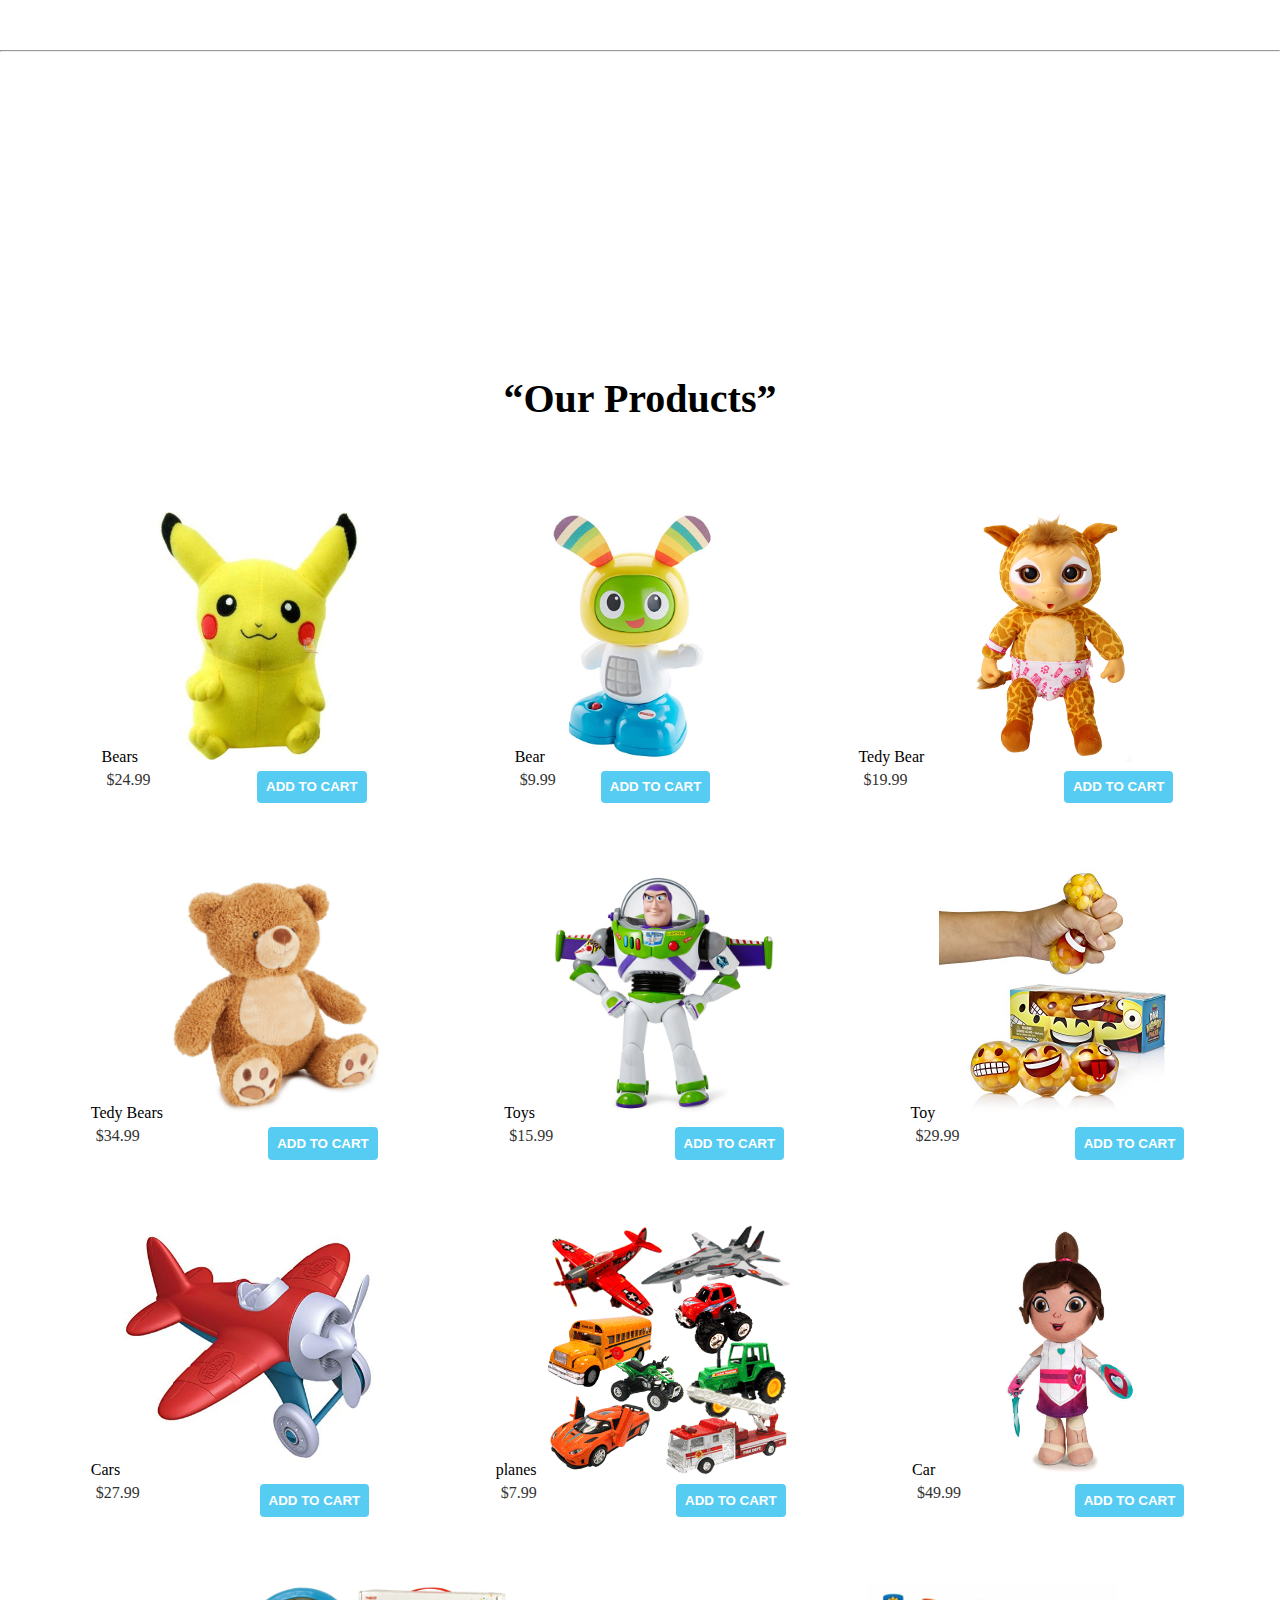
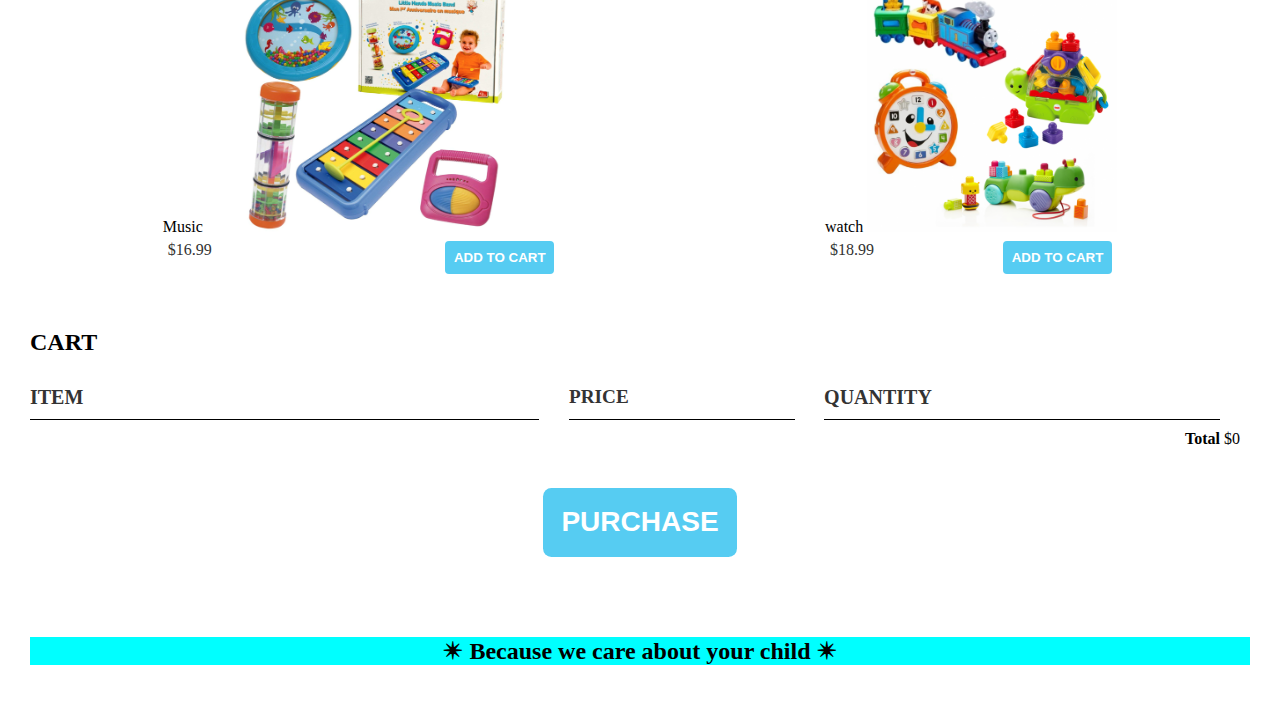
<file: index1.html>
<!DOCTYPE html>
<html lang="en">
<head>
    <meta charset="UTF-8">
    <meta name="viewport" content="width=device-width, initial-scale=1.0">
    <meta http-equiv="X-UA-Compatible" content="ie=edge">
    <title>Komvux Prime Sweden</title>
    <link rel="stylesheet" href="style1.css" />
    
</head>
<body>
    
    <header class="main-header">
        <nav class="main-nav nav">
            <ul>
                <li><a onmouseover="this.style.color ='red';" onmouseout="this.style.color ='white';" href="#">HOME</a></li>
                <li><a onmouseover="this.style.color ='red';" onmouseout="this.style.color ='white';" href="#">ABOUT US</a></li>
                <li><a onmouseover="this.style.color ='red';" onmouseout="this.style.color ='white';" href="#">NEWS</a></li>
                <li><a onmouseover="this.style.color ='red';" onmouseout="this.style.color ='white';" href="#">STORE</a></li>
                <li><a onmouseover="this.style.color ='red';" onmouseout="this.style.color ='white';" href="#">ALL PRODUCTS</a></li>
                <li><a onmouseover="this.style.color ='red';" onmouseout="this.style.color ='white';" href="#">SALES</a></li>
            </ul>
        </nav>
        <hr>

        <div class="name">
            <h1>𝓜𝓐𝓖𝓘𝓒 𝓢𝓣𝓞𝓡𝓔</h1>
            <p>What ever you want...</p>
            <a onmouseover="this.style.color ='red';" onmouseout="this.style.color ='white';" href="#" class="xx">Explore</a>
        </div>
    </header>
    <h1 style="text-align:center; font-size: 40px;"><q>Our Products</q></h1>
    <section class="container1">
        <div class="shop-items">
            <div class="shop-item">
                    <span class="shop-item-title">Bears</span>
                <img class="shop-item-image"
                    src="41VwGotRZsL.jpg">
                <div class="shop-item-details">
                    <span class="shop-item-price">$24.99</span>

                    <button class="btn btn-primary shop-item-button" type="button">ADD TO CART</button>

                </div>
            </div>
            <div class="shop-item">
                <span class="shop-item-title">Bear</span>
                <img class="shop-item-image" src="71fip0OjHPL._SY679_.jpg">
                <div class="shop-item-details">
                    <span class="shop-item-price">$9.99</span>
                    <button class="btn btn-primary shop-item-button" type="button">ADD TO CART</button>
                </div>
            </div>
            <div class="shop-item">
                <span class="shop-item-title">Tedy Bear</span>
                <img class="shop-item-image" src="8569a825-7736-4620-a020-ef13d7ae1352_1.2d6a60abc72ee1c3d6be7793df1f2a53.jpeg">
                <div class="shop-item-details">
                    <span class="shop-item-price">$19.99</span>
                    <button class="btn btn-primary shop-item-button" type="button">ADD TO CART</button>
                </div>
            </div>
            <div class="shop-item">
                <span class="shop-item-title">Tedy Bears</span>
                <img class="shop-item-image" src="05151397_zi_brown.jpg">
                <div class="shop-item-details">
                    <span class="shop-item-price">$34.99</span>
                    <button class="btn btn-primary shop-item-button" type="button">ADD TO CART</button>
                </div>
            </div>
            <div class="shop-item">
                <span class="shop-item-title">Toys</span>
                <img class="shop-item-image" src="DP0822201318245676C.jfif">
                <div class="shop-item-details">
                    <span class="shop-item-price">$15.99</span>
                    <button class="btn btn-primary shop-item-button" type="button">ADD TO CART</button>
                </div>
            </div>
            <div class="shop-item">
                <span class="shop-item-title">Toy</span>
                <img class="shop-item-image" src="Emoji-Stress-Balls-By-YoYa-Toys-DNA-Molecule-Squeezing-Stress-Relief-Fidget-Toy-3-Different-Popular-Smiley-Face-Risk-Free-Sensory-Toys-For-Autism-ADHD-Bad-Habits-More-Pack-of-3-0.jpg">
                <div class="shop-item-details">
                    <span class="shop-item-price">$29.99</span>
                    <button class="btn btn-primary shop-item-button" type="button">ADD TO CART</button>
                </div>
            </div>
            <div class="shop-item">
                <span class="shop-item-title">Cars</span>
                <img class="shop-item-image" src="61q1Cq1IYCL._SX425_.jpg">
                <div class="shop-item-details">
                    <span class="shop-item-price">$27.99</span>
                    <button class="btn btn-primary shop-item-button" type="button">ADD TO CART</button>
                </div>
            </div>
            <div class="shop-item">
                <span class="shop-item-title">planes</span>
                <img class="shop-item-image"
                    src="home-die-cast-toys.gif">
                <div class="shop-item-details">
                    <span class="shop-item-price">$7.99</span>
                    <button class="btn btn-primary shop-item-button" type="button">ADD TO CART</button>
                </div>
            </div>
            <div class="shop-item">
                <span class="shop-item-title">Car</span>
                <img class="shop-item-image"
                    src="img_124701_35d436c43dfb995881d14e0d552e05ae_1.jpg">
                <div class="shop-item-details">
                    <span class="shop-item-price">$49.99</span>
                    <button class="btn btn-primary shop-item-button" type="button">ADD TO CART</button>
                </div>
            </div>
            <div class="shop-item">
                    <span class="shop-item-title">Music</span>
                    <img class="shop-item-image"
                        src="the-best-toys-for-a-two-year-old-10_w800_h800.png">
                    <div class="shop-item-details">
                        <span class="shop-item-price">$16.99</span>
                        <button class="btn btn-primary shop-item-button" type="button">ADD TO CART</button>
                    </div>
                </div>
               
                    <div class="shop-item">
                            <span class="shop-item-title">watch</span>
                            <img class="shop-item-image"
                                src="new-toys-toddler-e1469540978999.png">
                            <div class="shop-item-details">
                                <span class="shop-item-price">$18.99</span>
                                <button class="btn btn-primary shop-item-button" type="button">ADD TO CART</button>
                            </div>
                        </div>
        </div>

        <section class="container content-section">
            <h2 class="section-header">CART</h2>
            <div class="cart-row">
                <span class="cart-item cart-header cart-column">ITEM</span>
                <span class="cart-price cart-header cart-column">PRICE</span>
                <span class="cart-quantity cart-header cart-column">QUANTITY</span>
            </div>
            <div class="cart-items">
            </div>
            <div class="cart-total">
                <strong class="cart-total-title">Total</strong>
                <span class="cart-total-price">$0</span>
            </div>
            <button class="btn btn-primary btn-purchase" type="button">PURCHASE</button>
        </section>
        
        <footer>
                <h2 style="text-align: center; background-color: aqua;">✴ Because we care about your child ✴</h2>
            </footer>
        <script src="app1.js" async></script>
</body>

</html>
</file>
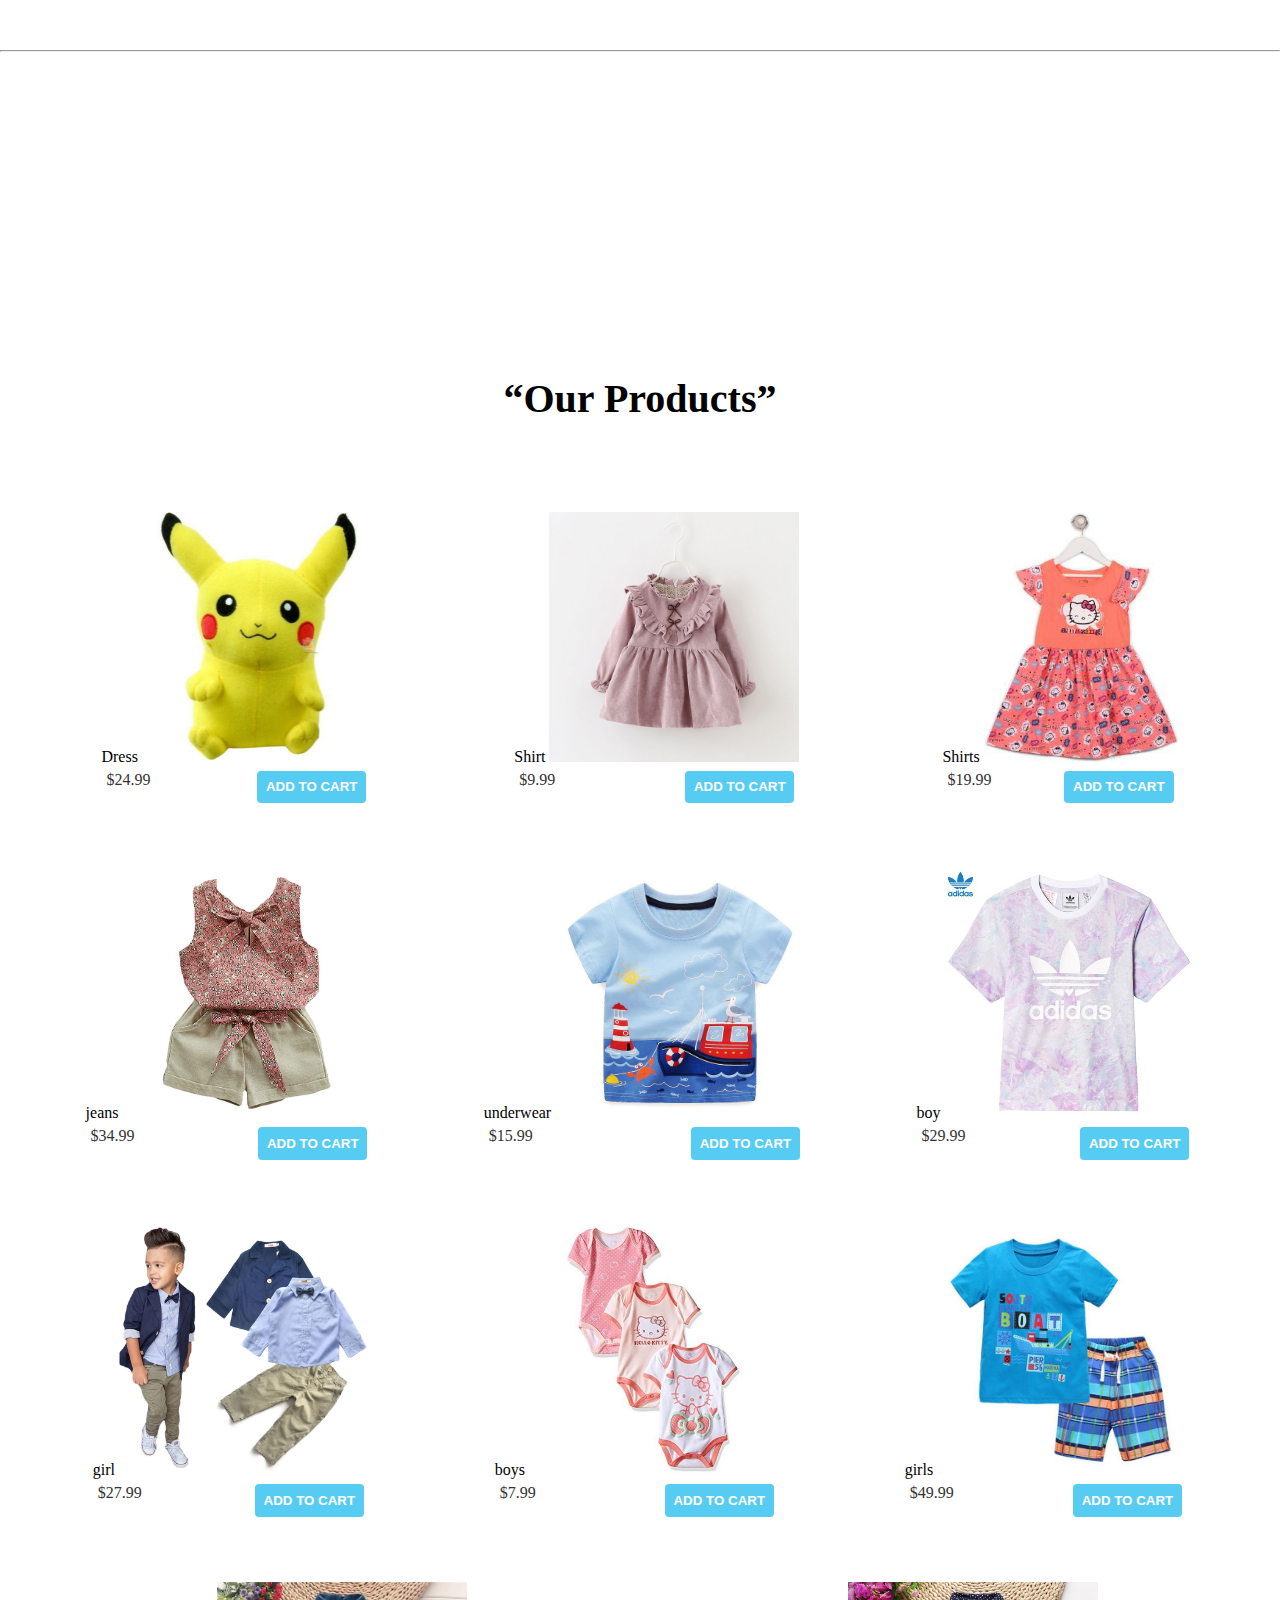
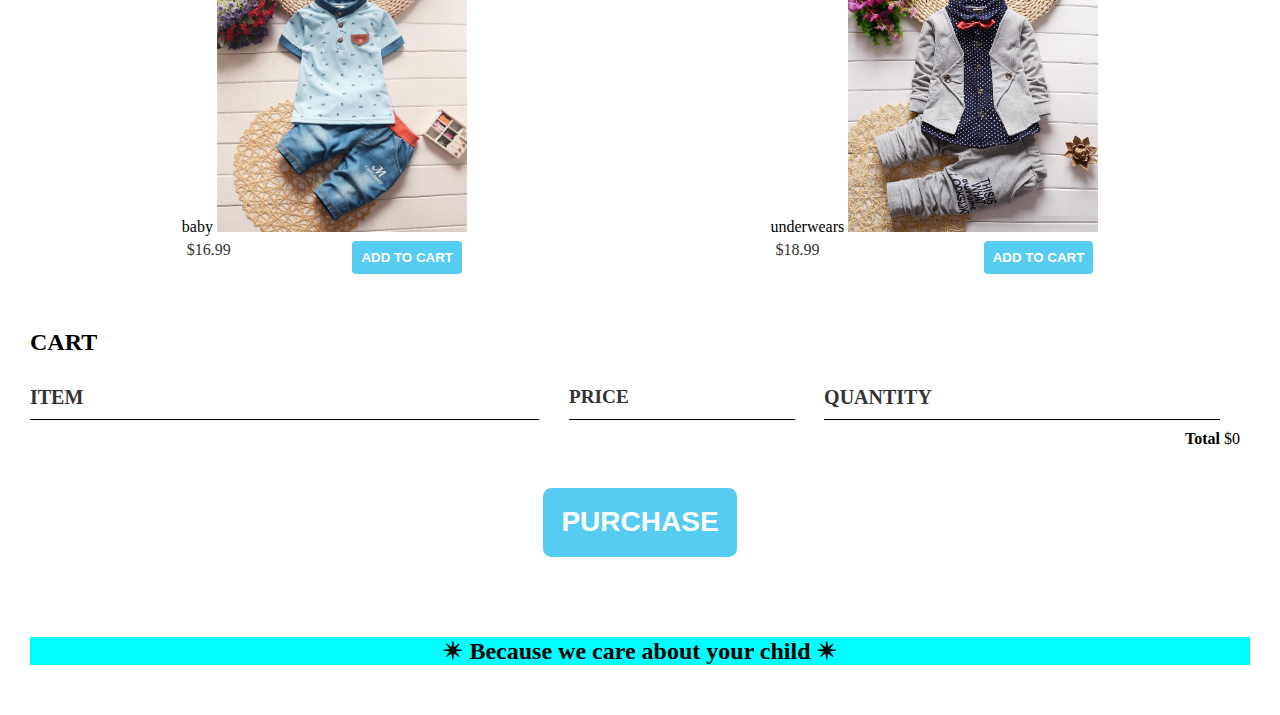
<file: index2.html>
<!DOCTYPE html>
<html lang="en">
<head>
    <meta charset="UTF-8">
    <meta name="viewport" content="width=device-width, initial-scale=1.0">
    <meta http-equiv="X-UA-Compatible" content="ie=edge">
    <title>Komvux Prime Sweden</title>
    <link rel="stylesheet" href="style1.css" />
    
</head>
<body>
    
    <header class="main-header">
        <nav class="main-nav nav">
            <ul>
                <li><a onmouseover="this.style.color ='red';" onmouseout="this.style.color ='white';" href="#">HOME</a></li>
                <li><a onmouseover="this.style.color ='red';" onmouseout="this.style.color ='white';" href="#">ABOUT US</a></li>
                <li><a onmouseover="this.style.color ='red';" onmouseout="this.style.color ='white';" href="#">NEWS</a></li>
                <li><a onmouseover="this.style.color ='red';" onmouseout="this.style.color ='white';" href="#">STORE</a></li>
                <li><a onmouseover="this.style.color ='red';" onmouseout="this.style.color ='white';" href="#">ALL PRODUCTS</a></li>
                <li><a onmouseover="this.style.color ='red';" onmouseout="this.style.color ='white';" href="#">SALES</a></li>
            </ul>
        </nav>
        <hr>

        <div class="name">
            <h1>𝓜𝓐𝓖𝓘𝓒 𝓢𝓣𝓞𝓡𝓔</h1>
            <p>What ever you want...</p>
            <a onmouseover="this.style.color ='red';" onmouseout="this.style.color ='white';" href="#" class="xx">Explore</a>
        </div>
    </header>
    <h1 style="text-align:center; font-size: 40px;"><q>Our Products</q></h1>
    <section class="container1">
        <div class="shop-items">
            <div class="shop-item">
                    <span class="shop-item-title">Dress</span>
                <img class="shop-item-image"
                    src="41VwGotRZsL.jpg">
                <div class="shop-item-details">
                    <span class="shop-item-price">$24.99</span>

                    <button class="btn btn-primary shop-item-button" type="button">ADD TO CART</button>

                </div>
            </div>
            <div class="shop-item">
                <span class="shop-item-title">Shirt</span>
                <img class="shop-item-image" src="2018-autumn-winter-children-Dress-infant-baby-clothes-dress-for-girl-clothing-princess-party-Christmas-dresses_HTB1Y4PhRpXXXXaHaXXXq6xXFXXXI_640_100000.jpg">
                <div class="shop-item-details">
                    <span class="shop-item-price">$9.99</span>
                    <button class="btn btn-primary shop-item-button" type="button">ADD TO CART</button>
                </div>
            </div>
            <div class="shop-item">
                <span class="shop-item-title">Shirts</span>
                <img class="shop-item-image" src="5-6-years-k3088633l-hello-kitty-original-imaf9sc7k4hqpgax.jpeg">
                <div class="shop-item-details">
                    <span class="shop-item-price">$19.99</span>
                    <button class="btn btn-primary shop-item-button" type="button">ADD TO CART</button>
                </div>
            </div>
            <div class="shop-item">
                <span class="shop-item-title">jeans</span>
                <img class="shop-item-image" src="71ITe01lD3L._UX679_.jpg">
                <div class="shop-item-details">
                    <span class="shop-item-price">$34.99</span>
                    <button class="btn btn-primary shop-item-button" type="button">ADD TO CART</button>
                </div>
            </div>
            <div class="shop-item">
                <span class="shop-item-title">underwear</span>
                <img class="shop-item-image" src="Boys-Tops-Summer-2017-Brand-Children-T-shirts-Boys-Clothes-Kids-Tee-Shirt-Fille-100-Cotton_HTB1o8e4oHsTMeJjSszdq6AEupXas_640_100000.jpg">
                <div class="shop-item-details">
                    <span class="shop-item-price">$15.99</span>
                    <button class="btn btn-primary shop-item-button" type="button">ADD TO CART</button>
                </div>
            </div>
            <div class="shop-item">
                <span class="shop-item-title">boy</span>
                <img class="shop-item-image" src="large.jpg">
                <div class="shop-item-details">
                    <span class="shop-item-price">$29.99</span>
                    <button class="btn btn-primary shop-item-button" type="button">ADD TO CART</button>
                </div>
            </div>
            <div class="shop-item">
                <span class="shop-item-title">girl</span>
                <img class="shop-item-image" src="3057798016_71235510.jpg">
                <div class="shop-item-details">
                    <span class="shop-item-price">$27.99</span>
                    <button class="btn btn-primary shop-item-button" type="button">ADD TO CART</button>
                </div>
            </div>
            <div class="shop-item">
                <span class="shop-item-title">boys</span>
                <img class="shop-item-image"
                    src="18_47abe1d7-3287-4f52-a572-807c8092aaa4_large.jpg">
                <div class="shop-item-details">
                    <span class="shop-item-price">$7.99</span>
                    <button class="btn btn-primary shop-item-button" type="button">ADD TO CART</button>
                </div>
            </div>
            <div class="shop-item">
                <span class="shop-item-title">girls</span>
                <img class="shop-item-image"
                    src="Yilaku-Boy-Clothing-Sets-Summer-Boys-Clothes-Children-Clothing-T-shirt-Shorts-Kids-Clothes-Toddler-Boy_473e8dc7-77a9-4513-8b8f-10a49540d4af.jpg">
                <div class="shop-item-details">
                    <span class="shop-item-price">$49.99</span>
                    <button class="btn btn-primary shop-item-button" type="button">ADD TO CART</button>
                </div>
            </div>
            <div class="shop-item">
                    <span class="shop-item-title">baby</span>
                    <img class="shop-item-image"
                        src="bibicola-baby-boys-summer-clothes-newborn-children-clothing-sets-for-boy-short-sleeve-shirts-jeans-boys-clothing-junrong-baby-store-blue-12m-7.jpg">
                    <div class="shop-item-details">
                        <span class="shop-item-price">$16.99</span>
                        <button class="btn btn-primary shop-item-button" type="button">ADD TO CART</button>
                    </div>
                </div>
               
                    <div class="shop-item">
                            <span class="shop-item-title">underwears</span>
                            <img class="shop-item-image"
                                src="3388617310_1989229164.jpg">
                            <div class="shop-item-details">
                                <span class="shop-item-price">$18.99</span>
                                <button class="btn btn-primary shop-item-button" type="button">ADD TO CART</button>
                            </div>
                        </div>
        </div>

        <section class="container content-section">
            <h2 class="section-header">CART</h2>
            <div class="cart-row">
                <span class="cart-item cart-header cart-column">ITEM</span>
                <span class="cart-price cart-header cart-column">PRICE</span>
                <span class="cart-quantity cart-header cart-column">QUANTITY</span>
            </div>
            <div class="cart-items">
            </div>
            <div class="cart-total">
                <strong class="cart-total-title">Total</strong>
                <span class="cart-total-price">$0</span>
            </div>
            <button class="btn btn-primary btn-purchase" type="button">PURCHASE</button>
        </section>
        
        <footer>
                <h2 style="text-align: center; background-color: aqua;">✴ Because we care about your child ✴</h2>
            </footer>
        <script src="app1.js" async></script>
</body>

</html>
</file>
<file: style1.css>
body {
    margin: 0;
    padding: 0;
}

.main-header {
    
    background-image: url("https://s.w-x.co/balloons_2.jpg");
    background-size: cover;
    padding-bottom: 30px;
}


.main-nav li {
    display: inline;
    padding: 0 5%;
  
}


 a {
    
    padding: 5px;
    margin: 0;
    color: white;
    text-decoration: none;
}



.name {
    text-align: center;
    margin: 0;
    font-size: 4px;
    font-family: "Booter - Zero Zero";
    color: white;
    font-size: 2em;
}



.xx {
    border: solid;
    
}


.container1 {
    padding: 30px;  
    background-color: #fff; 
    margin-top: 30px;
}

.shop-items {
    display: flex;
    flex-wrap: wrap;
    justify-content: space-around; 
}



.btn {
    text-align: center;
    padding: .67em .67em;
}

.btn-primary {
    color: white;
    background-color: #56CCF2;
    border: none;
    border-radius: .3em;
    font-weight: bold;
}

.btn-primary:hover {
    background-color: green;
}




.shop-item {
    margin: 30px;
}

.title {
    display: block;
    width: 100%;
    text-align: center;
    font-weight: bold;
    font-size: 1.5em;
    color: #333;
    margin-bottom: 15px;
}

.shop-item-image {
    height: 250px;
}

.shop-item-details {
    display: flex; 
    padding: 5px;
}

.shop-item-price {
    flex-grow: 1;  
    color: #333;
}




.cart-header {
    font-weight: bold;
    font-size: 1.25em;
    color: #333;
}

.cart-column {
   
    align-items: center;
    border-bottom: 1px solid black;
    margin-right: 1.5em;
    padding-bottom: 10px;
    margin-top: 10px;
}

.cart-row {
    display: flex;
}

.cart-item {
    width: 45%;
}

.cart-price {
    width: 20%;
    font-size: 1.2em;
    color: #333;
}

.cart-quantity {
    width: 35%;
}

.cart-title {
    color: #333;
    margin-left: .5em;
    font-size: 1.2em;
}


.cart-image {
    width: 75px;
    height: auto;
    border-radius: 10px;
}

.btn-22 {
    color: white;
    background-color: #EB5757;
    border: none;
    border-radius: .3em;
    font-weight: bold;
}


.cart-quantity-input {
    height: 34px;
    width: 50px;
    border-radius: 5px;
    border: 1px solid #56CCF2;
    background-color: #eee;
    color: #333;
    padding: 0;
    text-align: center;
    font-size: 1.2em;
    margin-right: 25px;
}

.cart-total {
    text-align: end;
    margin-top: 10px;
    margin-right: 10px;
}


.btn-purchase {
    display: block;
    margin: 40px auto 80px auto;
    font-size: 1.75em;
}
</file>
